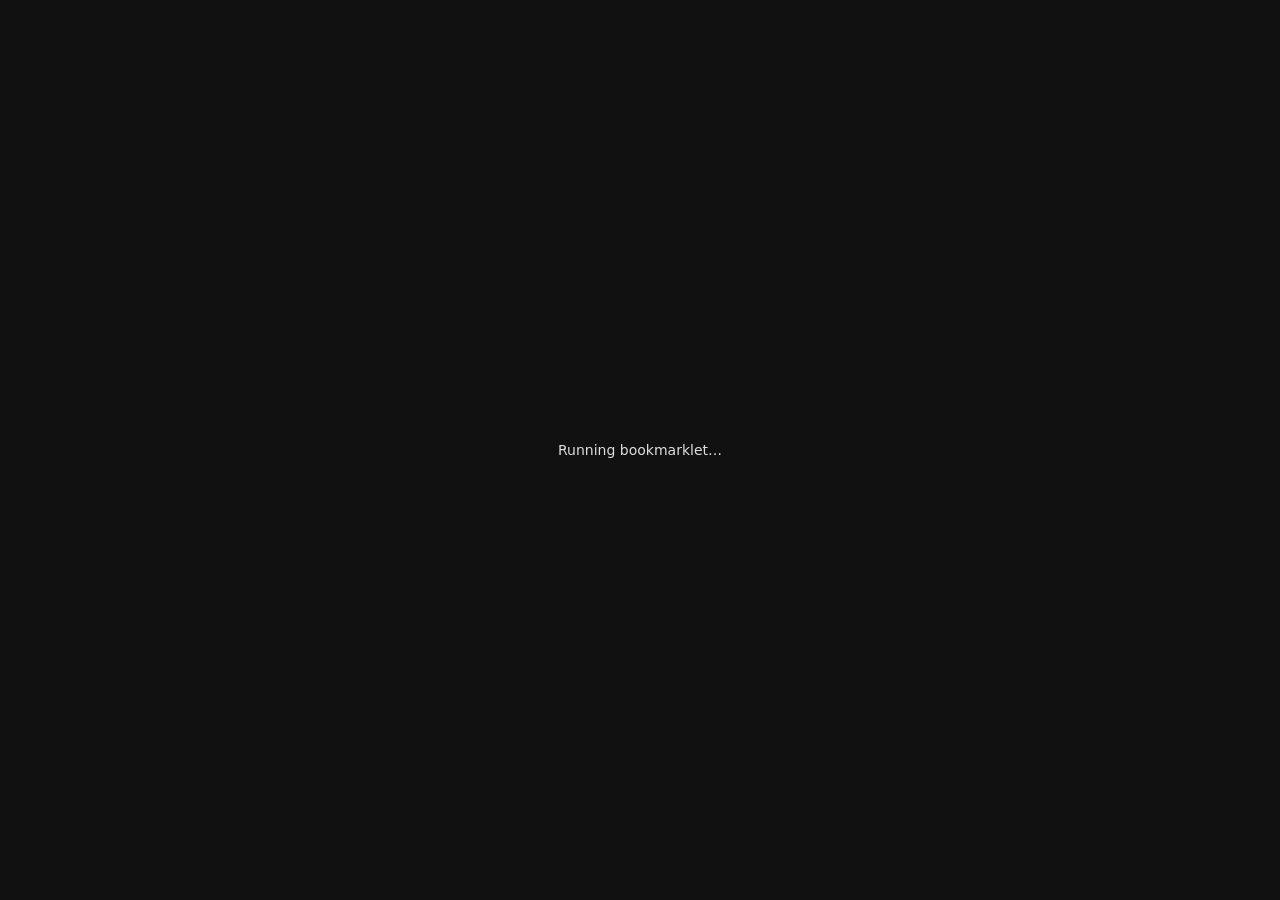
<file: launcher.html>
<!DOCTYPE html>
<html lang="en">
<head>
  <meta charset="UTF-8">
  <title>Launching…</title>
  <link rel="icon" id="favicon" type="image/png">
  <style>
    html, body { margin: 0; background: #111; color: #ddd; font: 14px system-ui, sans-serif; }
    body { display: flex; align-items: center; justify-content: center; height: 100vh; }
  </style>
</head>
<body>
  <div id="status">Running bookmarklet…</div>
  <iframe id="sandbox" src="sandbox.html" style="display:none"></iframe>
  <script src="launcher.js" type="module"></script>
</body>
</html>
</file>
